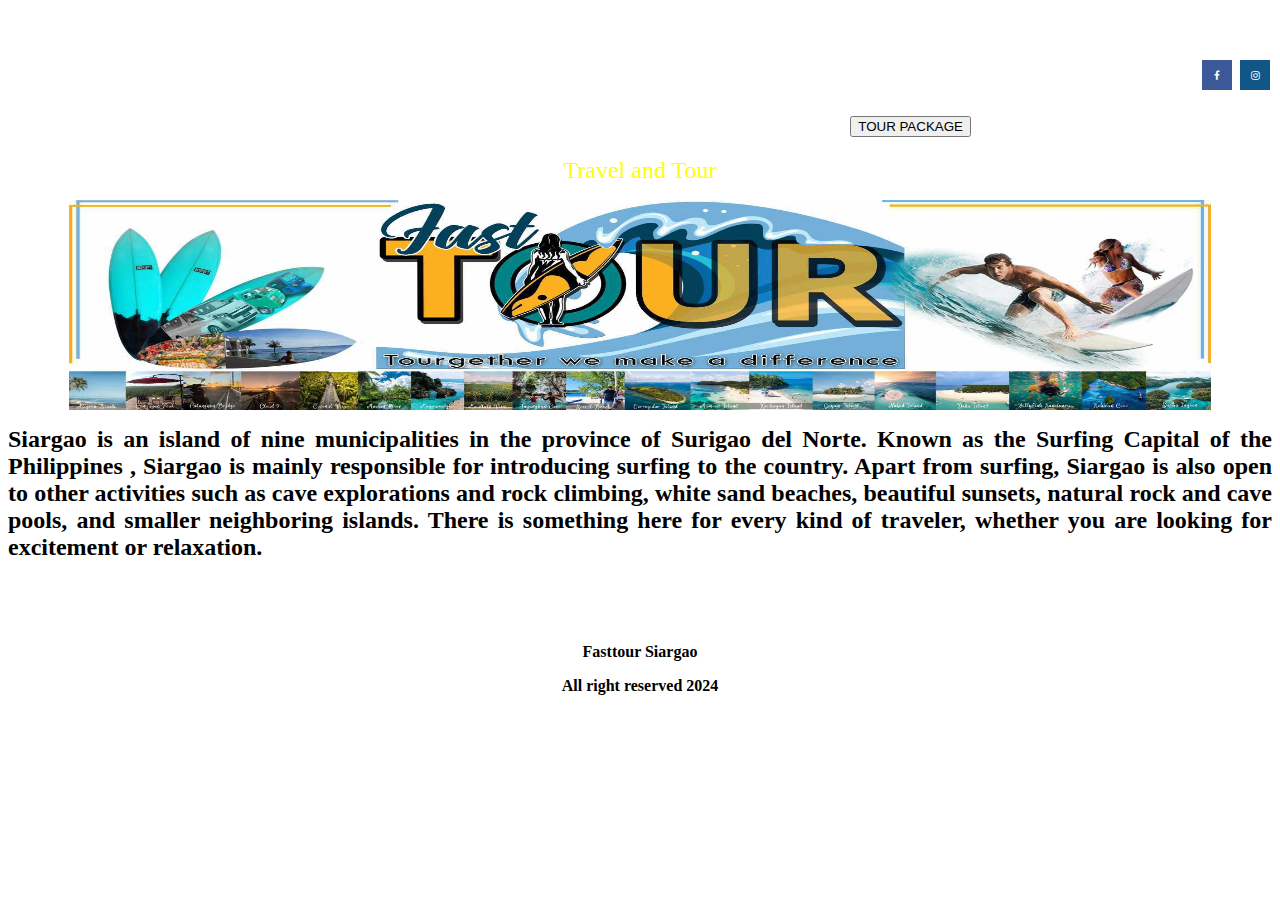
<file: home.html>
<html>
<head>
<title>fasttour</title>
<meta http-equiv="Content-Type" content="text/html; charset=iso-8859-1">
</head>
<meta name="viewport" content="width=device-width, initial-scale=1">
<link rel="stylesheet" href="https://cdnjs.cloudflare.com/ajax/libs/font-awesome/4.7.0/css/font-awesome.min.css">
<style>
a:link {
  color: white;
}

a:visited {
  color:none  ;
}

a:hover {
  color:none ;
}

a:active {
  color: white;
}

a:link, a:visited {
  text-decoration: none;
}
.fa {
  padding: 10px;
  font-size: 10px;
  width: 10px;
  text-align: center;
  text-decoration: none;
  margin: 5px 2px;
}

.fa:hover {
    opacity: 0.7;
}

.fa-facebook {
  background: #3B5998;
  color: white;
}

.fa-instagram {
  background: #125688;
  color: white;
}
footer {
  text-align: center;
  padding: 16px 32px;
  background-color: transparent;
  color: black;
  font-weight: bold;
  
}
<style>
</style>

<Body background ="https://wallpapers.com/images/high/siargao-island-beach-boardwalk-x4al185b5cdrdbe8.webp">

</style>
</head>
<body>

<h2>&nbsp;</h2>


<div align="right"><a href="https://www.facebook.com/profile.php?id=61557301816680" class="fa fa-facebook"></a>
<a href="https://www.instagram.com/fasttoursiargao/" class="fa fa-instagram"></a><div align="right"> </div>


<style>
.button {
  background-color: Transparent;
  border: Transparent;
  color: yellow;
  padding: 16px 32px;
  text-align: center;
  text-decoration: none;
  display: inline-block;
  font-size: 16px;
  margin: 4px 2px;
  transition-duration: 0.4s;
  cursor: pointer;
}

.button1 {
  background-color: Transparent; 
  color: white; 
  border: 2px solid Transparent;
}

.button1:hover {
  background-color: Transparent;
  color: yellow;
}

.button2 {
  background-color: Transparent; 
  color: white; 
  border: 2px solid Transparent;
}

.button2:hover {
 background-color: Transparent;
  color: yellow;
}

.button3 {
  background-color: Transparent; 
  color: white; 
  border: 2px solid Transparent;
}

.button3:hover {
 background-color: Transparent;
  color: yellow;
}
}
.dropbtn {
  background-color:Transparent ;
  color: Transparent;
  padding: 0px;
  font-size: 0px;
  border:Transparent ;
  cursor: pointer;
}

.dropbtn:hover, .dropbtn:focus {
  background-color: transparent;
}

.dropdown {
  position: relative;
  display: inline-block;
}

.dropdown-content {
  display: none;
  position: absolute;
  background-color: white;
  min-width: 0px;
  overflow: ;
  box-shadow: 0px 0px 0px 0px rgba(0,0,0,0.2);
  z-index: 1;
}

.dropdown-content a {
  color: black;
  padding: 12px 16px;
  text-decoration: blank;
  display: block;
}

.dropdown a:hover {background-color: yellow ;}

.show {display: block;}



</style>
</head>


<script>

/* When the user clicks on the button, 
toggle between hiding and showing the dropdown content */
function myFunction() {
  document.getElementById("myDropdown").classList.toggle("show");
}

// Close the dropdown if the user clicks outside of it
window.onclick = function(event) {
  if (!event.target.matches('.dropbtn')) {
    var dropdowns = document.getElementsByClassName("dropdown-content");
    var i;
    for (i = 0; i < dropdowns.length; i++) {
      var openDropdown = dropdowns[i];
      if (openDropdown.classList.contains('show')) {
        openDropdown.classList.remove('show');
      }
    }
  }
}
</script>

</style>

<div align="right"><a href="home.html" button class="button button1">HOME</a> 
  <div class="dropdown">
  <button onmouseenter="myFunction()" class="dropbtn">TOUR PACKAGE</button>
  <div id="myDropdown" class="dropdown-content">
    <a href="landtour.html">LANDTOUR</a>
    <a href="islandhopping.html">ISLAND HOPPING</a></div>
	</div><a href="about-us.html" button class="button button2"> ABOUT US</a> 
	<a href="gallery.html" button class="button button3">GALLERY</a> 
</div>

<div align="right"> </div>
<div align="center" font size="+1" face="Arial, Helvetica, sans-serif"><font color="#FFFF00" size="+2">Travel 
  and Tour</font> </div>

<p align="center"><img src="428981025_3560579774181847_2563138386719745317_n.jpg" width="1142" height="210">
<form name="form1" method="post" action="">
  <div align="justify"><font size="+2"><strong><font color="#000000">Siargao is 
    an island of nine municipalities in the province of Surigao del Norte. Known 
    as the  Surfing Capital of the Philippines , Siargao is mainly responsible 
    for introducing surfing to the country. Apart from surfing, Siargao is also 
    open to other activities such as cave explorations and rock climbing, white 
    sand beaches, beautiful sunsets, natural rock and cave pools, and smaller 
    neighboring islands. There is something here for every kind of traveler, whether 
    you are looking for excitement or relaxation. </font></strong></font></div>
  <font size="+2"><strong><font color="#000000"> </font></strong> </font>
  <p></p>
</form>
<p align="center">&nbsp; 
<div align="justify"></div>
<div align="right"> </div>

<footer>
  <p><center>Fasttour Siargao</center></p>
  <p>All right reserved 2024</p>
</footer>


</body>
</html>
</file>
